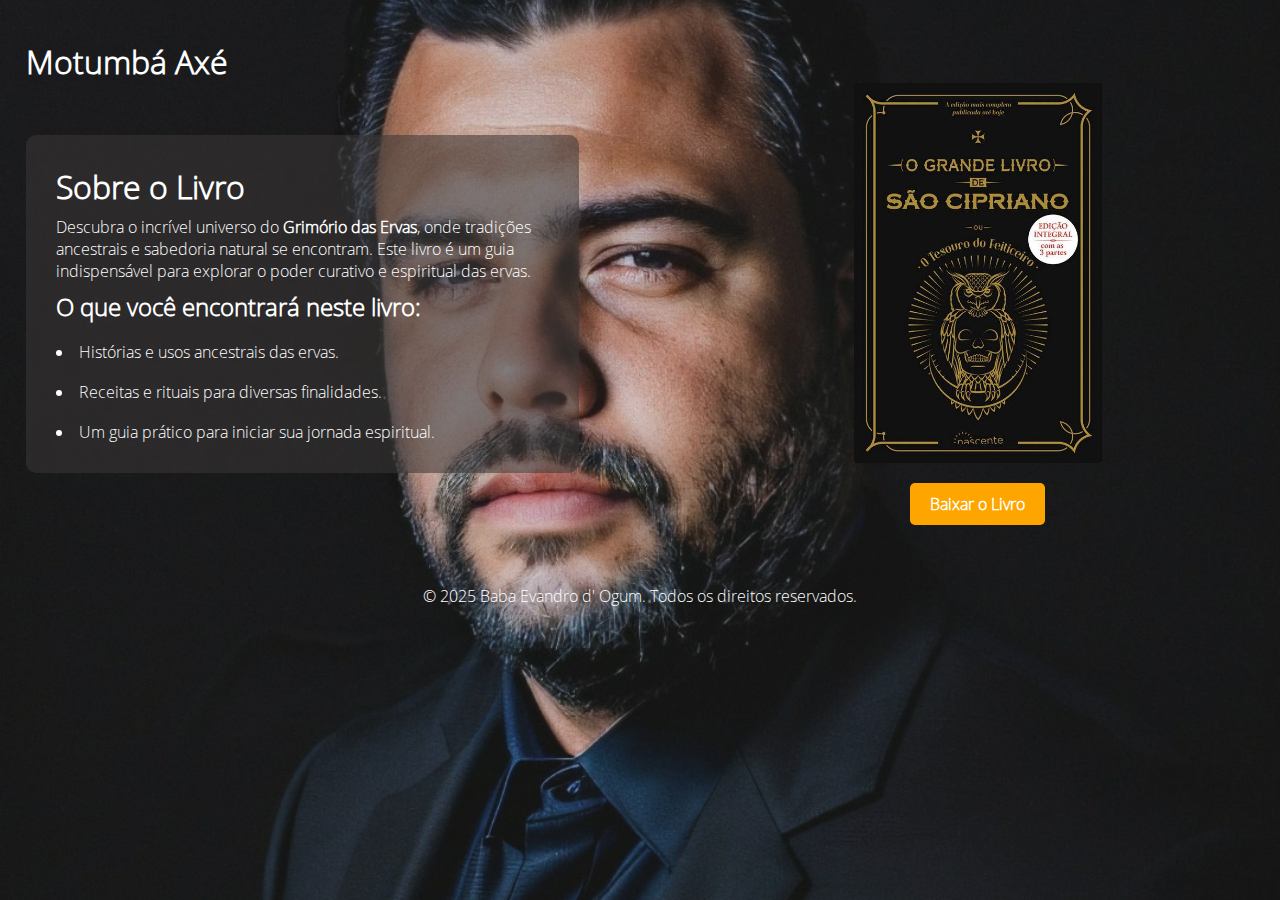
<file: Projeto_01 - Copia/index.html>
<!doctype html>
<html>

<head>
    <title>Motumbá Axé</title>
    <link href="style.css" type="text/css" rel="stylesheet" />
    <meta charset="utf-8" />
</head>

<body>
    <section class="banner">
		<header class="site-header">
			<div class="container">
				<h1>Motumbá Axé</h1>
			</div>
		</header>
        <div class="container banner-content">
            <div class="book-info">
                <h1>Sobre o Livro</h1>
                <p>
                    Descubra o incrível universo do <strong>Grimório das Ervas</strong>, onde tradições ancestrais e sabedoria natural se encontram. Este livro é um guia indispensável para explorar o poder curativo e espiritual das ervas.
                </p>
                <h2>O que você encontrará neste livro:</h2>
                <ul>
                    <li>Histórias e usos ancestrais das ervas.</li>
                    <li>Receitas e rituais para diversas finalidades.</li>
                    <li>Um guia prático para iniciar sua jornada espiritual.</li>
                </ul>
            </div>

            <div class="form-container">
                <div class="form-image"></div>
                <a href="Desenvolvedor.pdf" class="download-button" download>Baixar o Livro</a>

            </div>
        </div>
		<footer class="site-footer">
			<p>&copy; 2025 Baba Evandro d' Ogum. Todos os direitos reservados.</p>
		</footer>
    </section>

</body>

</html>
</file>
<file: Projeto_01 - Copia/style.css>
﻿/* Reset e configurações gerais */
* {
    margin: 0;
    padding: 0;
    box-sizing: border-box;
    font-family: "Open Sans";
}

html, body {
    height: 100%;
    margin: 0;
    padding: 0;
}

body {
    display: flex;
    flex-direction: column;
    min-height: 100vh;
}

@font-face {
    src: url('OpenSans-Light.ttf');
    font-family: "Open Sans";
}

.clear {
    clear: both;
}

.container {
    max-width: 1280px;
    width: 100%;
    margin: 0 auto;
}

/* Banner */
.banner {
	flex: 1;
    background-image: url('baba.jpg');
    background-size: cover;
    background-position: center;
    color: white;
    padding: 40px 2%;
}

.banner-content {
    display: flex;
    justify-content: space-between;
    align-items: center;
    flex-wrap: wrap;
}

.book-info {
    background-color: rgb(59, 55, 55, 0.55);
    padding: 30px;
    width: 45%;
    border-radius: 10px;
}

.book-info ul {
    list-style-position: inside;
}

.book-info ul li {
    margin-top: 18px;
}

.book-info h2 {
    margin-top: 8px;
}

.book-info h1 {
    margin-bottom: 8px;
}

.form-container {
    text-align: center;
    width: 45%;
}

.form-image {
    background-image: url('OIP.jpeg');
    background-size: contain;
    background-repeat: no-repeat;
    background-position: center;
    height: 380px;
    margin-bottom: 20px;
}

.download-button {
    display: inline-block;
    background-color: #FFA500;
    color: white;
    text-decoration: none;
    padding: 10px 20px;
    border-radius: 5px;
    font-size: 16px;
    font-weight: bold;
    transition: background-color 0.3s ease;
}

.download-button:hover {
    background-color: #FF7F00;
}

/* Rodapé */
.site-footer {
	text-align: center;
    color: white;
    margin-top: 60px;
}

/* Responsividade */
@media screen and (max-width: 1024px) {
    .site-header {
        text-align: center;
        margin-bottom: 20px;
    }

    .banner-content {
        flex-direction: column;
        text-align: center;
    }

    .book-info,
    .form-container {
        width: 100%;
        margin-bottom: 20px;
    }
}

@media screen and (max-width: 768px) {
    .site-header {
        text-align: center;
        margin-bottom: 20px;
    }

    .banner-content {
        padding: 0 4%;
    }

    .book-info {
        padding: 20px;
    }
}
</file>
